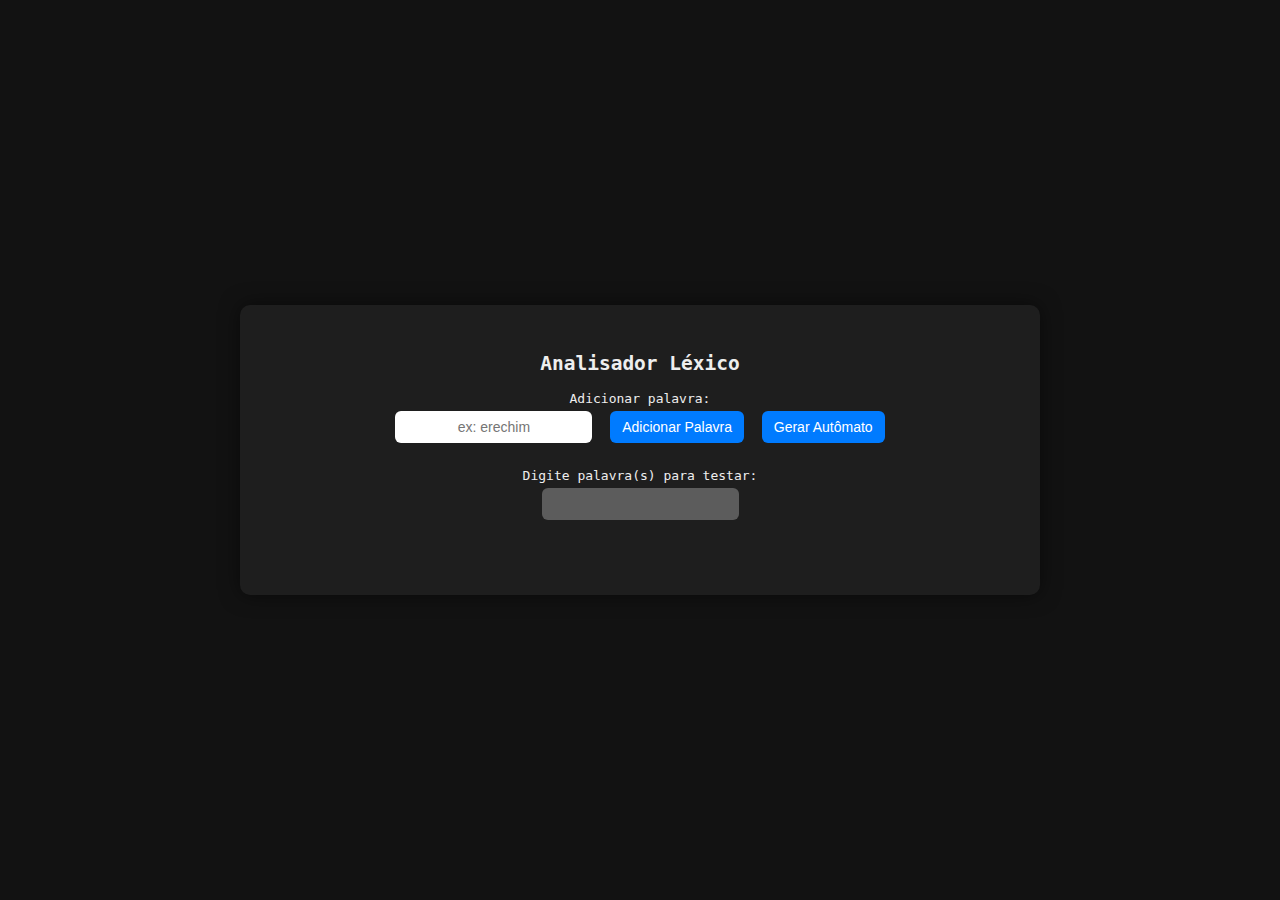
<file: index.html>
<!DOCTYPE html>
<html lang="pt-br">

<head>
  <meta charset="UTF-8" />
  <meta name="viewport" content="width=device-width, initial-scale=1.0" />
  <title>Analisador Léxico</title>
  <link rel="stylesheet" href="src/styles.css" />
</head>

<body>
  <div class="container">
    <div class="scroll">
      <h2>Analisador Léxico</h2>

      <div>
        <label>Adicionar palavra:</label><br>
        <input id="novaPalavra" placeholder="ex: erechim" />
        <button id="adicionar">Adicionar Palavra</button>
        <button id="criar">Gerar Autômato</button>
        <div id="lista-palavras"></div>
      </div>

      <div style="margin-top: 20px;">
        <label>Digite palavra(s) para testar:</label><br>
        <input id="entrada" disabled />
      </div>

      <table id="tabela"></table>
      <div id="resultado"></div>
    </div>
  </div>

  <script src="./src/script.js"></script>
  <script src="./src/automato.js"></script>
</body>

</html>
</file>
<file: src/styles.css>
body {
        font-family: monospace;
        background: #121212;
        color: #eee;
        height: 100vh;
        display: flex;
        justify-content: center;
        align-items: center;
        margin: 0;
    }

    .container {
        text-align: center;
        background: #1e1e1e;
        border-radius: 10px;
        width: 90%;
        max-width: 800px;
        box-shadow: 0 0 20px rgba(0, 0, 0, 0.5);
        max-height: 90vh;
        overflow: hidden;
    }

    .scroll {
        padding: 30px;
        overflow-y: auto;
        max-height: 80vh;
    }

    .scroll::-webkit-scrollbar {
        width: 8px;
    }

    .scroll::-webkit-scrollbar-track {
        background: #121212;
        border-radius: 10px;
    }

    .scroll::-webkit-scrollbar-thumb {
        background: #555;
        border-radius: 10px;
    }

    .scroll::-webkit-scrollbar-thumb:hover {
        background: #777;
    }

    input {
        padding: 8px;
        margin: 5px;
        border-radius: 6px;
        border: none;
        outline: none;
        font-size: 14px;
        text-align: center;
    }

    button {
        padding: 8px 12px;
        margin: 5px;
        border: none;
        border-radius: 6px;
        background: #007bff;
        color: white;
        cursor: pointer;
        font-size: 14px;
    }

    button:hover {
        background: #0065d1;
    }

    table {
        border-collapse: collapse;
        margin: 20px auto;
        width: 100%;
        max-width: 700px;
    }

    th,
    td {
        border: 1px solid #555;
        padding: 6px;
        text-align: center;
        transition: background 0.3s;
    }

    th {
        background: #333;
    }

    .ativo {
        background: #007bff;
        color: white;
    }

    .final {
        border: 2px solid #00ff99;
    }

    .erro {
        background: #ff4444 !important;
        color: white;
    }

    #lista-palavras {
        margin-top: 10px;
        font-size: 14px;
        color: #ccc;
    }
</file>
